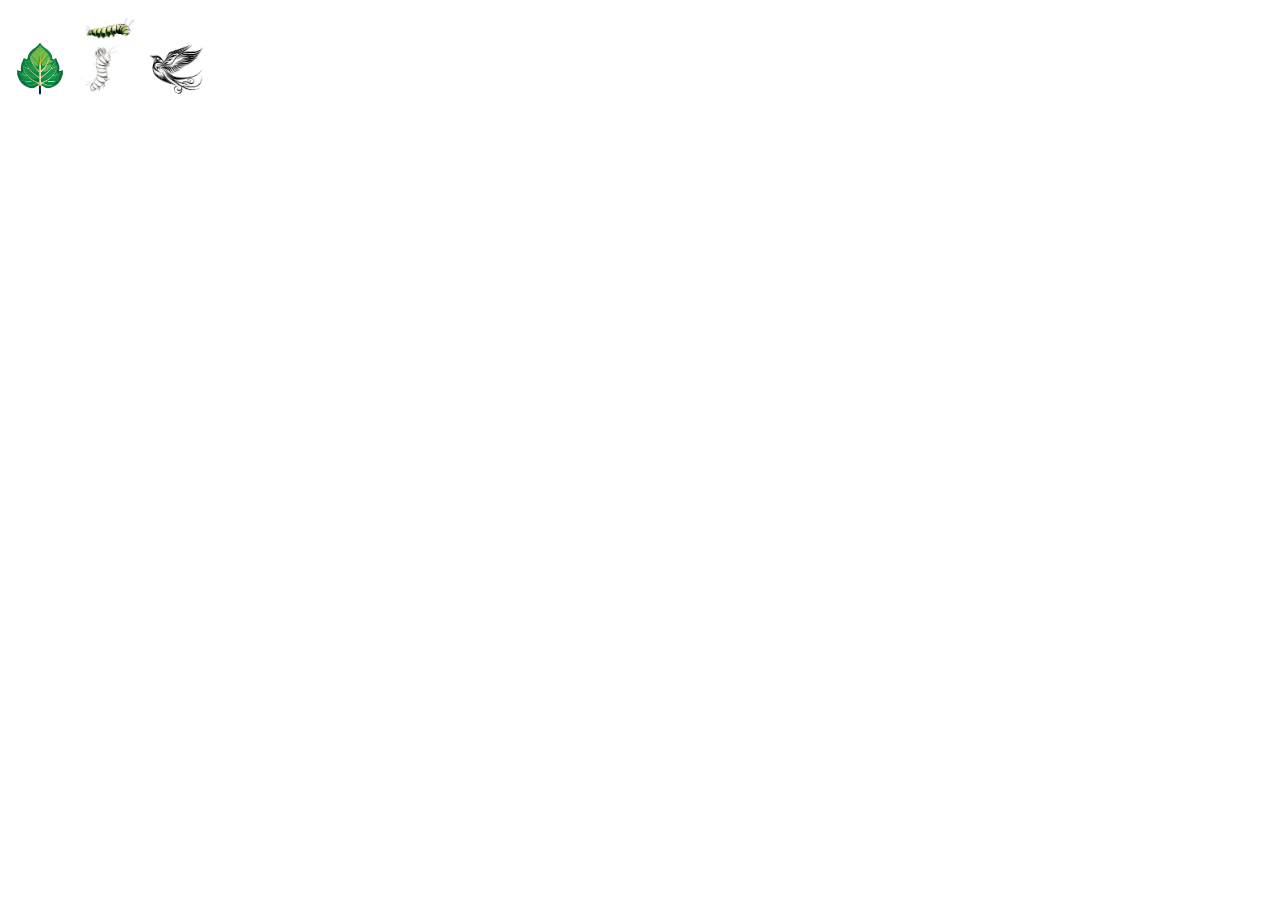
<file: level1.html>
<!DOCTYPE html>
<html lang="en">
<head>
    <meta charset="UTF-8">
    <meta name="viewport" content="width=device-width, initial-scale=1.0">
    <title>Document</title>
    <link rel="stylesheet" href="style.css">
</head>
<body>
    <img src="img/blad.png" alt="">
    <img src="img/rups.png" alt="">
    <img src="img/vogel.png" alt="">
</body>
</html>
</file>
<file: style.css>
img {
    width: 5vw;
}

body{
    height: 98vh;
}

#arrowleft {
    transform: rotate(0,.5turn);
}
</file>
